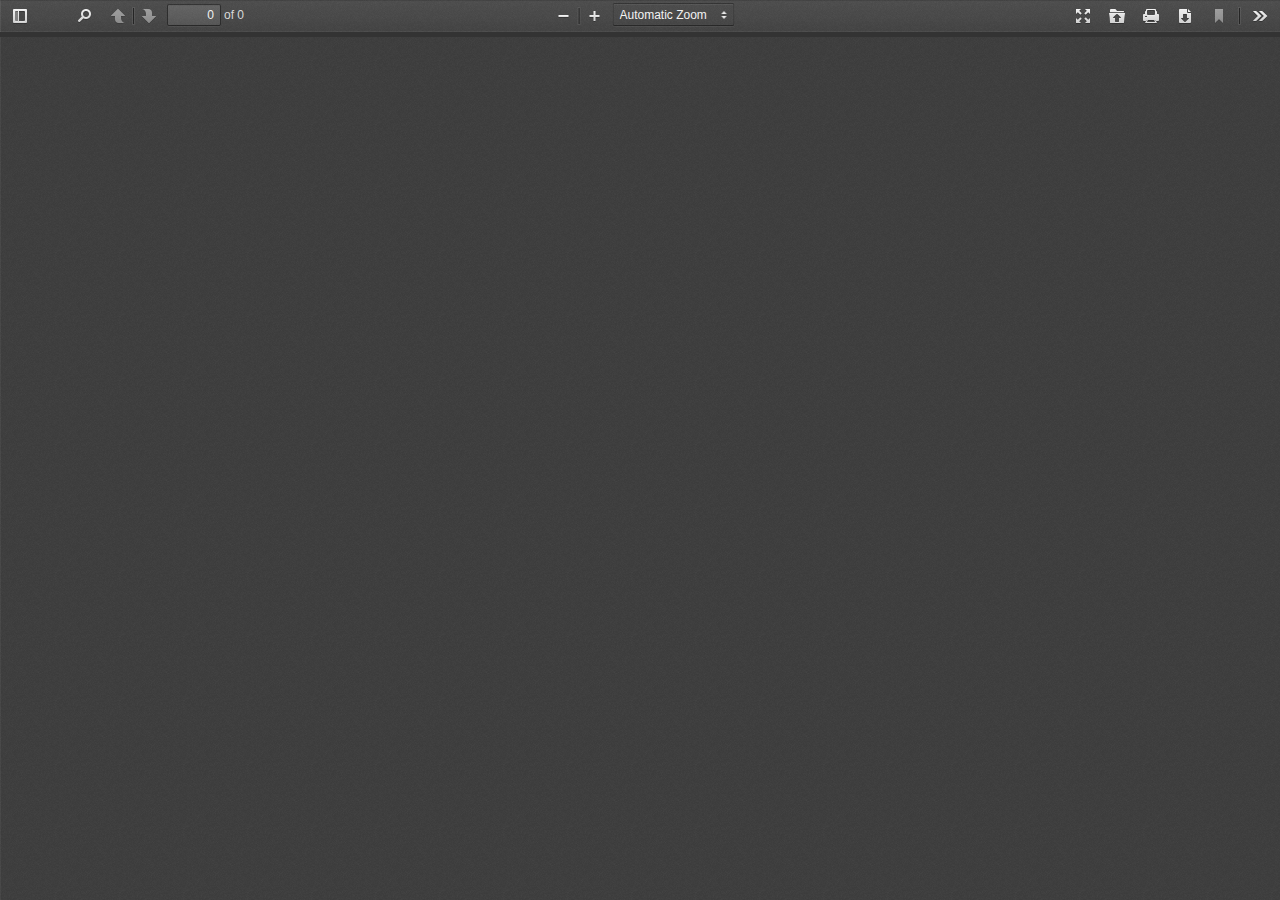
<file: js/pdf/web/viewer.html>
<!DOCTYPE html>
<!--
Copyright 2012 Mozilla Foundation

Licensed under the Apache License, Version 2.0 (the "License");
you may not use this file except in compliance with the License.
You may obtain a copy of the License at

    http://www.apache.org/licenses/LICENSE-2.0

Unless required by applicable law or agreed to in writing, software
distributed under the License is distributed on an "AS IS" BASIS,
WITHOUT WARRANTIES OR CONDITIONS OF ANY KIND, either express or implied.
See the License for the specific language governing permissions and
limitations under the License.

Adobe CMap resources are covered by their own copyright but the same license:

    Copyright 1990-2015 Adobe Systems Incorporated.

See https://github.com/adobe-type-tools/cmap-resources
-->
<html dir="ltr" mozdisallowselectionprint moznomarginboxes>
  <head>
    <meta charset="utf-8">
    <meta name="viewport" content="width=device-width, initial-scale=1, maximum-scale=1">
    <meta name="google" content="notranslate">
    <meta http-equiv="X-UA-Compatible" content="IE=edge">
    <title>PDF.js viewer</title>


    <link rel="stylesheet" href="viewer.css">


<!-- This snippet is used in production (included from viewer.html) -->
<link rel="resource" type="application/l10n" href="locale/locale.properties">
<script src="../build/pdf.js"></script>


    <script src="viewer.js"></script>

  </head>

  <body tabindex="1" class="loadingInProgress">
    <div id="outerContainer">

      <div id="sidebarContainer">
        <div id="toolbarSidebar">
          <div class="splitToolbarButton toggled">
            <button id="viewThumbnail" class="toolbarButton toggled" title="Show Thumbnails" tabindex="2" data-l10n-id="thumbs">
               <span data-l10n-id="thumbs_label">Thumbnails</span>
            </button>
            <button id="viewOutline" class="toolbarButton" title="Show Document Outline (double-click to expand/collapse all items)" tabindex="3" data-l10n-id="document_outline">
               <span data-l10n-id="document_outline_label">Document Outline</span>
            </button>
            <button id="viewAttachments" class="toolbarButton" title="Show Attachments" tabindex="4" data-l10n-id="attachments">
               <span data-l10n-id="attachments_label">Attachments</span>
            </button>
          </div>
        </div>
        <div id="sidebarContent">
          <div id="thumbnailView">
          </div>
          <div id="outlineView" class="hidden">
          </div>
          <div id="attachmentsView" class="hidden">
          </div>
        </div>
      </div>  <!-- sidebarContainer -->

      <div id="mainContainer">
        <div class="findbar hidden doorHanger" id="findbar">
          <div id="findbarInputContainer">
            <input id="findInput" class="toolbarField" title="Find" placeholder="Find in document…" tabindex="91" data-l10n-id="find_input">
            <div class="splitToolbarButton">
              <button id="findPrevious" class="toolbarButton findPrevious" title="Find the previous occurrence of the phrase" tabindex="92" data-l10n-id="find_previous">
                <span data-l10n-id="find_previous_label">Previous</span>
              </button>
              <div class="splitToolbarButtonSeparator"></div>
              <button id="findNext" class="toolbarButton findNext" title="Find the next occurrence of the phrase" tabindex="93" data-l10n-id="find_next">
                <span data-l10n-id="find_next_label">Next</span>
              </button>
            </div>
          </div>

          <div id="findbarOptionsContainer">
            <input type="checkbox" id="findHighlightAll" class="toolbarField" tabindex="94">
            <label for="findHighlightAll" class="toolbarLabel" data-l10n-id="find_highlight">Highlight all</label>
            <input type="checkbox" id="findMatchCase" class="toolbarField" tabindex="95">
            <label for="findMatchCase" class="toolbarLabel" data-l10n-id="find_match_case_label">Match case</label>
            <span id="findResultsCount" class="toolbarLabel hidden"></span>
          </div>

          <div id="findbarMessageContainer">
            <span id="findMsg" class="toolbarLabel"></span>
          </div>
        </div>  <!-- findbar -->

        <div id="secondaryToolbar" class="secondaryToolbar hidden doorHangerRight">
          <div id="secondaryToolbarButtonContainer">
            <button id="secondaryPresentationMode" class="secondaryToolbarButton presentationMode visibleLargeView" title="Switch to Presentation Mode" tabindex="51" data-l10n-id="presentation_mode">
              <span data-l10n-id="presentation_mode_label">Presentation Mode</span>
            </button>

            <button id="secondaryOpenFile" class="secondaryToolbarButton openFile visibleLargeView" title="Open File" tabindex="52" data-l10n-id="open_file">
              <span data-l10n-id="open_file_label">Open</span>
            </button>

            <button id="secondaryPrint" class="secondaryToolbarButton print visibleMediumView" title="Print" tabindex="53" data-l10n-id="print">
              <span data-l10n-id="print_label">Print</span>
            </button>

            <button id="secondaryDownload" class="secondaryToolbarButton download visibleMediumView" title="Download" tabindex="54" data-l10n-id="download">
              <span data-l10n-id="download_label">Download</span>
            </button>

            <a href="#" id="secondaryViewBookmark" class="secondaryToolbarButton bookmark visibleSmallView" title="Current view (copy or open in new window)" tabindex="55" data-l10n-id="bookmark">
              <span data-l10n-id="bookmark_label">Current View</span>
            </a>

            <div class="horizontalToolbarSeparator visibleLargeView"></div>

            <button id="firstPage" class="secondaryToolbarButton firstPage" title="Go to First Page" tabindex="56" data-l10n-id="first_page">
              <span data-l10n-id="first_page_label">Go to First Page</span>
            </button>
            <button id="lastPage" class="secondaryToolbarButton lastPage" title="Go to Last Page" tabindex="57" data-l10n-id="last_page">
              <span data-l10n-id="last_page_label">Go to Last Page</span>
            </button>

            <div class="horizontalToolbarSeparator"></div>

            <button id="pageRotateCw" class="secondaryToolbarButton rotateCw" title="Rotate Clockwise" tabindex="58" data-l10n-id="page_rotate_cw">
              <span data-l10n-id="page_rotate_cw_label">Rotate Clockwise</span>
            </button>
            <button id="pageRotateCcw" class="secondaryToolbarButton rotateCcw" title="Rotate Counterclockwise" tabindex="59" data-l10n-id="page_rotate_ccw">
              <span data-l10n-id="page_rotate_ccw_label">Rotate Counterclockwise</span>
            </button>

            <div class="horizontalToolbarSeparator"></div>

            <button id="cursorSelectTool" class="secondaryToolbarButton selectTool toggled" title="Enable Text Selection Tool" tabindex="60" data-l10n-id="cursor_text_select_tool">
              <span data-l10n-id="cursor_text_select_tool_label">Text Selection Tool</span>
            </button>
            <button id="cursorHandTool" class="secondaryToolbarButton handTool" title="Enable Hand Tool" tabindex="61" data-l10n-id="cursor_hand_tool">
              <span data-l10n-id="cursor_hand_tool_label">Hand Tool</span>
            </button>

            <div class="horizontalToolbarSeparator"></div>

            <button id="documentProperties" class="secondaryToolbarButton documentProperties" title="Document Properties…" tabindex="62" data-l10n-id="document_properties">
              <span data-l10n-id="document_properties_label">Document Properties…</span>
            </button>
          </div>
        </div>  <!-- secondaryToolbar -->

        <div class="toolbar">
          <div id="toolbarContainer">
            <div id="toolbarViewer">
              <div id="toolbarViewerLeft">
                <button id="sidebarToggle" class="toolbarButton" title="Toggle Sidebar" tabindex="11" data-l10n-id="toggle_sidebar">
                  <span data-l10n-id="toggle_sidebar_label">Toggle Sidebar</span>
                </button>
                <div class="toolbarButtonSpacer"></div>
                <button id="viewFind" class="toolbarButton" title="Find in Document" tabindex="12" data-l10n-id="findbar">
                  <span data-l10n-id="findbar_label">Find</span>
                </button>
                <div class="splitToolbarButton hiddenSmallView">
                  <button class="toolbarButton pageUp" title="Previous Page" id="previous" tabindex="13" data-l10n-id="previous">
                    <span data-l10n-id="previous_label">Previous</span>
                  </button>
                  <div class="splitToolbarButtonSeparator"></div>
                  <button class="toolbarButton pageDown" title="Next Page" id="next" tabindex="14" data-l10n-id="next">
                    <span data-l10n-id="next_label">Next</span>
                  </button>
                </div>
                <input type="number" id="pageNumber" class="toolbarField pageNumber" title="Page" value="1" size="4" min="1" tabindex="15" data-l10n-id="page">
                <span id="numPages" class="toolbarLabel"></span>
              </div>
              <div id="toolbarViewerRight">
                <button id="presentationMode" class="toolbarButton presentationMode hiddenLargeView" title="Switch to Presentation Mode" tabindex="31" data-l10n-id="presentation_mode">
                  <span data-l10n-id="presentation_mode_label">Presentation Mode</span>
                </button>

                <button id="openFile" class="toolbarButton openFile hiddenLargeView" title="Open File" tabindex="32" data-l10n-id="open_file">
                  <span data-l10n-id="open_file_label">Open</span>
                </button>

                <button id="print" class="toolbarButton print hiddenMediumView" title="Print" tabindex="33" data-l10n-id="print">
                  <span data-l10n-id="print_label">Print</span>
                </button>

                <button id="download" class="toolbarButton download hiddenMediumView" title="Download" tabindex="34" data-l10n-id="download">
                  <span data-l10n-id="download_label">Download</span>
                </button>
                <a href="#" id="viewBookmark" class="toolbarButton bookmark hiddenSmallView" title="Current view (copy or open in new window)" tabindex="35" data-l10n-id="bookmark">
                  <span data-l10n-id="bookmark_label">Current View</span>
                </a>

                <div class="verticalToolbarSeparator hiddenSmallView"></div>

                <button id="secondaryToolbarToggle" class="toolbarButton" title="Tools" tabindex="36" data-l10n-id="tools">
                  <span data-l10n-id="tools_label">Tools</span>
                </button>
              </div>
              <div id="toolbarViewerMiddle">
                <div class="splitToolbarButton">
                  <button id="zoomOut" class="toolbarButton zoomOut" title="Zoom Out" tabindex="21" data-l10n-id="zoom_out">
                    <span data-l10n-id="zoom_out_label">Zoom Out</span>
                  </button>
                  <div class="splitToolbarButtonSeparator"></div>
                  <button id="zoomIn" class="toolbarButton zoomIn" title="Zoom In" tabindex="22" data-l10n-id="zoom_in">
                    <span data-l10n-id="zoom_in_label">Zoom In</span>
                   </button>
                </div>
                <span id="scaleSelectContainer" class="dropdownToolbarButton">
                  <select id="scaleSelect" title="Zoom" tabindex="23" data-l10n-id="zoom">
                    <option id="pageAutoOption" title="" value="auto" selected="selected" data-l10n-id="page_scale_auto">Automatic Zoom</option>
                    <option id="pageActualOption" title="" value="page-actual" data-l10n-id="page_scale_actual">Actual Size</option>
                    <option id="pageFitOption" title="" value="page-fit" data-l10n-id="page_scale_fit">Page Fit</option>
                    <option id="pageWidthOption" title="" value="page-width" data-l10n-id="page_scale_width">Page Width</option>
                    <option id="customScaleOption" title="" value="custom" disabled="disabled" hidden="true"></option>
                    <option title="" value="0.5" data-l10n-id="page_scale_percent" data-l10n-args='{ "scale": 50 }'>50%</option>
                    <option title="" value="0.75" data-l10n-id="page_scale_percent" data-l10n-args='{ "scale": 75 }'>75%</option>
                    <option title="" value="1" data-l10n-id="page_scale_percent" data-l10n-args='{ "scale": 100 }'>100%</option>
                    <option title="" value="1.25" data-l10n-id="page_scale_percent" data-l10n-args='{ "scale": 125 }'>125%</option>
                    <option title="" value="1.5" data-l10n-id="page_scale_percent" data-l10n-args='{ "scale": 150 }'>150%</option>
                    <option title="" value="2" data-l10n-id="page_scale_percent" data-l10n-args='{ "scale": 200 }'>200%</option>
                    <option title="" value="3" data-l10n-id="page_scale_percent" data-l10n-args='{ "scale": 300 }'>300%</option>
                    <option title="" value="4" data-l10n-id="page_scale_percent" data-l10n-args='{ "scale": 400 }'>400%</option>
                  </select>
                </span>
              </div>
            </div>
            <div id="loadingBar">
              <div class="progress">
                <div class="glimmer">
                </div>
              </div>
            </div>
          </div>
        </div>

        <menu type="context" id="viewerContextMenu">
          <menuitem id="contextFirstPage" label="First Page"
                    data-l10n-id="first_page"></menuitem>
          <menuitem id="contextLastPage" label="Last Page"
                    data-l10n-id="last_page"></menuitem>
          <menuitem id="contextPageRotateCw" label="Rotate Clockwise"
                    data-l10n-id="page_rotate_cw"></menuitem>
          <menuitem id="contextPageRotateCcw" label="Rotate Counter-Clockwise"
                    data-l10n-id="page_rotate_ccw"></menuitem>
        </menu>

        <div id="viewerContainer" tabindex="0">
          <div id="viewer" class="pdfViewer"></div>
        </div>

        <div id="errorWrapper" hidden='true'>
          <div id="errorMessageLeft">
            <span id="errorMessage"></span>
            <button id="errorShowMore" data-l10n-id="error_more_info">
              More Information
            </button>
            <button id="errorShowLess" data-l10n-id="error_less_info" hidden='true'>
              Less Information
            </button>
          </div>
          <div id="errorMessageRight">
            <button id="errorClose" data-l10n-id="error_close">
              Close
            </button>
          </div>
          <div class="clearBoth"></div>
          <textarea id="errorMoreInfo" hidden='true' readonly="readonly"></textarea>
        </div>
      </div> <!-- mainContainer -->

      <div id="overlayContainer" class="hidden">
        <div id="passwordOverlay" class="container hidden">
          <div class="dialog">
            <div class="row">
              <p id="passwordText" data-l10n-id="password_label">Enter the password to open this PDF file:</p>
            </div>
            <div class="row">
              <input type="password" id="password" class="toolbarField">
            </div>
            <div class="buttonRow">
              <button id="passwordCancel" class="overlayButton"><span data-l10n-id="password_cancel">Cancel</span></button>
              <button id="passwordSubmit" class="overlayButton"><span data-l10n-id="password_ok">OK</span></button>
            </div>
          </div>
        </div>
        <div id="documentPropertiesOverlay" class="container hidden">
          <div class="dialog">
            <div class="row">
              <span data-l10n-id="document_properties_file_name">File name:</span> <p id="fileNameField">-</p>
            </div>
            <div class="row">
              <span data-l10n-id="document_properties_file_size">File size:</span> <p id="fileSizeField">-</p>
            </div>
            <div class="separator"></div>
            <div class="row">
              <span data-l10n-id="document_properties_title">Title:</span> <p id="titleField">-</p>
            </div>
            <div class="row">
              <span data-l10n-id="document_properties_author">Author:</span> <p id="authorField">-</p>
            </div>
            <div class="row">
              <span data-l10n-id="document_properties_subject">Subject:</span> <p id="subjectField">-</p>
            </div>
            <div class="row">
              <span data-l10n-id="document_properties_keywords">Keywords:</span> <p id="keywordsField">-</p>
            </div>
            <div class="row">
              <span data-l10n-id="document_properties_creation_date">Creation Date:</span> <p id="creationDateField">-</p>
            </div>
            <div class="row">
              <span data-l10n-id="document_properties_modification_date">Modification Date:</span> <p id="modificationDateField">-</p>
            </div>
            <div class="row">
              <span data-l10n-id="document_properties_creator">Creator:</span> <p id="creatorField">-</p>
            </div>
            <div class="separator"></div>
            <div class="row">
              <span data-l10n-id="document_properties_producer">PDF Producer:</span> <p id="producerField">-</p>
            </div>
            <div class="row">
              <span data-l10n-id="document_properties_version">PDF Version:</span> <p id="versionField">-</p>
            </div>
            <div class="row">
              <span data-l10n-id="document_properties_page_count">Page Count:</span> <p id="pageCountField">-</p>
            </div>
            <div class="buttonRow">
              <button id="documentPropertiesClose" class="overlayButton"><span data-l10n-id="document_properties_close">Close</span></button>
            </div>
          </div>
        </div>
        <div id="printServiceOverlay" class="container hidden">
          <div class="dialog">
            <div class="row">
              <span data-l10n-id="print_progress_message">Preparing document for printing…</span>
            </div>
            <div class="row">
              <progress value="0" max="100"></progress>
              <span data-l10n-id="print_progress_percent" data-l10n-args='{ "progress": 0 }' class="relative-progress">0%</span>
            </div>
            <div class="buttonRow">
              <button id="printCancel" class="overlayButton"><span data-l10n-id="print_progress_close">Cancel</span></button>
            </div>
          </div>
        </div>
      </div>  <!-- overlayContainer -->

    </div> <!-- outerContainer -->
    <div id="printContainer"></div>
  </body>
</html>
</file>
<file: js/pdf/web/viewer.css>
/* Copyright 2014 Mozilla Foundation
 *
 * Licensed under the Apache License, Version 2.0 (the "License");
 * you may not use this file except in compliance with the License.
 * You may obtain a copy of the License at
 *
 *     http://www.apache.org/licenses/LICENSE-2.0
 *
 * Unless required by applicable law or agreed to in writing, software
 * distributed under the License is distributed on an "AS IS" BASIS,
 * WITHOUT WARRANTIES OR CONDITIONS OF ANY KIND, either express or implied.
 * See the License for the specific language governing permissions and
 * limitations under the License.
 */

.textLayer {
  position: absolute;
  left: 0;
  top: 0;
  right: 0;
  bottom: 0;
  overflow: hidden;
  opacity: 0.2;
  line-height: 1.0;
}

.textLayer > div {
  color: transparent;
  position: absolute;
  white-space: pre;
  cursor: text;
  -webkit-transform-origin: 0% 0%;
  -moz-transform-origin: 0% 0%;
  -o-transform-origin: 0% 0%;
  -ms-transform-origin: 0% 0%;
  transform-origin: 0% 0%;
}

.textLayer .highlight {
  margin: -1px;
  padding: 1px;

  background-color: rgb(180, 0, 170);
  border-radius: 4px;
}

.textLayer .highlight.begin {
  border-radius: 4px 0px 0px 4px;
}

.textLayer .highlight.end {
  border-radius: 0px 4px 4px 0px;
}

.textLayer .highlight.middle {
  border-radius: 0px;
}

.textLayer .highlight.selected {
  background-color: rgb(0, 100, 0);
}

.textLayer ::selection { background: rgb(0,0,255); }
.textLayer ::-moz-selection { background: rgb(0,0,255); }

.textLayer .endOfContent {
  display: block;
  position: absolute;
  left: 0px;
  top: 100%;
  right: 0px;
  bottom: 0px;
  z-index: -1;
  cursor: default;
  -webkit-user-select: none;
  -ms-user-select: none;
  -moz-user-select: none;
}

.textLayer .endOfContent.active {
  top: 0px;
}


.annotationLayer section {
  position: absolute;
}

.annotationLayer .linkAnnotation > a {
  position: absolute;
  font-size: 1em;
  top: 0;
  left: 0;
  width: 100%;
  height: 100%;
}

.annotationLayer .linkAnnotation > a /* -ms-a */  {
  background: url("[data-uri]") 0 0 repeat;
}

.annotationLayer .linkAnnotation > a:hover {
  opacity: 0.2;
  background: #ff0;
  box-shadow: 0px 2px 10px #ff0;
}

.annotationLayer .textAnnotation img {
  position: absolute;
  cursor: pointer;
}

.annotationLayer .textWidgetAnnotation input,
.annotationLayer .textWidgetAnnotation textarea,
.annotationLayer .choiceWidgetAnnotation select,
.annotationLayer .buttonWidgetAnnotation.checkBox input,
.annotationLayer .buttonWidgetAnnotation.radioButton input {
  background-color: rgba(0, 54, 255, 0.13);
  border: 1px solid transparent;
  box-sizing: border-box;
  font-size: 9px;
  height: 100%;
  margin: 0;
  padding: 0 3px;
  vertical-align: top;
  width: 100%;
}

.annotationLayer .choiceWidgetAnnotation select option {
  padding: 0;
}

.annotationLayer .buttonWidgetAnnotation.radioButton input {
  border-radius: 50%;
}

.annotationLayer .textWidgetAnnotation textarea {
  font: message-box;
  font-size: 9px;
  resize: none;
}

.annotationLayer .textWidgetAnnotation input[disabled],
.annotationLayer .textWidgetAnnotation textarea[disabled],
.annotationLayer .choiceWidgetAnnotation select[disabled],
.annotationLayer .buttonWidgetAnnotation.checkBox input[disabled],
.annotationLayer .buttonWidgetAnnotation.radioButton input[disabled] {
  background: none;
  border: 1px solid transparent;
  cursor: not-allowed;
}

.annotationLayer .textWidgetAnnotation input:hover,
.annotationLayer .textWidgetAnnotation textarea:hover,
.annotationLayer .choiceWidgetAnnotation select:hover,
.annotationLayer .buttonWidgetAnnotation.checkBox input:hover,
.annotationLayer .buttonWidgetAnnotation.radioButton input:hover {
  border: 1px solid #000;
}

.annotationLayer .textWidgetAnnotation input:focus,
.annotationLayer .textWidgetAnnotation textarea:focus,
.annotationLayer .choiceWidgetAnnotation select:focus {
  background: none;
  border: 1px solid transparent;
}

.annotationLayer .buttonWidgetAnnotation.checkBox input:checked:before,
.annotationLayer .buttonWidgetAnnotation.checkBox input:checked:after,
.annotationLayer .buttonWidgetAnnotation.radioButton input:checked:before {
  background-color: #000;
  content: '';
  display: block;
  position: absolute;
}

.annotationLayer .buttonWidgetAnnotation.checkBox input:checked:before,
.annotationLayer .buttonWidgetAnnotation.checkBox input:checked:after {
  height: 80%;
  left: 45%;
  width: 1px;
}

.annotationLayer .buttonWidgetAnnotation.checkBox input:checked:before {
  transform: rotate(45deg);
}

.annotationLayer .buttonWidgetAnnotation.checkBox input:checked:after {
  transform: rotate(-45deg);
}

.annotationLayer .buttonWidgetAnnotation.radioButton input:checked:before {
  border-radius: 50%;
  height: 50%;
  left: 30%;
  top: 20%;
  width: 50%;
}

.annotationLayer .textWidgetAnnotation input.comb {
  font-family: monospace;
  padding-left: 2px;
  padding-right: 0;
}

.annotationLayer .textWidgetAnnotation input.comb:focus {
  /*
   * Letter spacing is placed on the right side of each character. Hence, the
   * letter spacing of the last character may be placed outside the visible
   * area, causing horizontal scrolling. We avoid this by extending the width
   * when the element has focus and revert this when it loses focus.
   */
  width: 115%;
}

.annotationLayer .buttonWidgetAnnotation.checkBox input,
.annotationLayer .buttonWidgetAnnotation.radioButton input {
  -webkit-appearance: none;
  -moz-appearance: none;
  -ms-appearance: none;
  appearance: none;
  padding: 0;
}

.annotationLayer .popupWrapper {
  position: absolute;
  width: 20em;
}

.annotationLayer .popup {
  position: absolute;
  z-index: 200;
  max-width: 20em;
  background-color: #FFFF99;
  box-shadow: 0px 2px 5px #333;
  border-radius: 2px;
  padding: 0.6em;
  margin-left: 5px;
  cursor: pointer;
  font: message-box;
  word-wrap: break-word;
}

.annotationLayer .popup h1 {
  font-size: 1em;
  border-bottom: 1px solid #000000;
  margin: 0;
  padding-bottom: 0.2em;
}

.annotationLayer .popup p {
  margin: 0;
  padding-top: 0.2em;
}

.annotationLayer .highlightAnnotation,
.annotationLayer .underlineAnnotation,
.annotationLayer .squigglyAnnotation,
.annotationLayer .strikeoutAnnotation,
.annotationLayer .lineAnnotation svg line,
.annotationLayer .squareAnnotation svg rect,
.annotationLayer .circleAnnotation svg ellipse,
.annotationLayer .polylineAnnotation svg polyline,
.annotationLayer .polygonAnnotation svg polygon,
.annotationLayer .stampAnnotation,
.annotationLayer .fileAttachmentAnnotation {
  cursor: pointer;
}

.pdfViewer .canvasWrapper {
  overflow: hidden;
}

.pdfViewer .page {
  direction: ltr;
  width: 816px;
  height: 1056px;
  margin: 1px auto -8px auto;
  position: relative;
  overflow: visible;
  border: 9px solid transparent;
  background-clip: content-box;
  border-image: url(images/shadow.png) 9 9 repeat;
  background-color: white;
}

.pdfViewer.removePageBorders .page {
  margin: 0px auto 10px auto;
  border: none;
}

.pdfViewer.singlePageView {
  display: inline-block;
}

.pdfViewer.singlePageView .page {
  margin: 0;
  border: none;
}

.pdfViewer .page canvas {
  margin: 0;
  display: block;
}

.pdfViewer .page canvas[hidden] {
  display: none;
}

.pdfViewer .page .loadingIcon {
  position: absolute;
  display: block;
  left: 0;
  top: 0;
  right: 0;
  bottom: 0;
  background: url('images/loading-icon.gif') center no-repeat;
}

.pdfPresentationMode:-webkit-full-screen .pdfViewer .page {
  margin-bottom: 100%;
  border: 0;
}

.pdfPresentationMode:-moz-full-screen .pdfViewer .page {
  margin-bottom: 100%;
  border: 0;
}

.pdfPresentationMode:-ms-fullscreen .pdfViewer .page {
  margin-bottom: 100% !important;
  border: 0;
}

.pdfPresentationMode:fullscreen .pdfViewer .page {
  margin-bottom: 100%;
  border: 0;
}

* {
  padding: 0;
  margin: 0;
}

html {
  height: 100%;
  width: 100%;
  /* Font size is needed to make the activity bar the correct size. */
  font-size: 10px;
}

body {
  height: 100%;
  width: 100%;
  background-color: #404040;
  background-image: url(images/texture.png);
}

body,
input,
button,
select {
  font: message-box;
  outline: none;
}

.hidden {
  display: none !important;
}
[hidden] {
  display: none !important;
}

#viewerContainer.pdfPresentationMode:-webkit-full-screen {
  top: 0px;
  border-top: 2px solid transparent;
  background-color: #000;
  width: 100%;
  height: 100%;
  overflow: hidden;
  cursor: none;
  -webkit-user-select: none;
}

#viewerContainer.pdfPresentationMode:-moz-full-screen {
  top: 0px;
  border-top: 2px solid transparent;
  background-color: #000;
  width: 100%;
  height: 100%;
  overflow: hidden;
  cursor: none;
  -moz-user-select: none;
}

#viewerContainer.pdfPresentationMode:-ms-fullscreen {
  top: 0px !important;
  border-top: 2px solid transparent;
  width: 100%;
  height: 100%;
  overflow: hidden !important;
  cursor: none;
  -ms-user-select: none;
}

#viewerContainer.pdfPresentationMode:-ms-fullscreen::-ms-backdrop {
  background-color: #000;
}

#viewerContainer.pdfPresentationMode:fullscreen {
  top: 0px;
  border-top: 2px solid transparent;
  background-color: #000;
  width: 100%;
  height: 100%;
  overflow: hidden;
  cursor: none;
  -webkit-user-select: none;
  -moz-user-select: none;
  -ms-user-select: none;
}

.pdfPresentationMode:-webkit-full-screen a:not(.internalLink) {
  display: none;
}

.pdfPresentationMode:-moz-full-screen a:not(.internalLink) {
  display: none;
}

.pdfPresentationMode:-ms-fullscreen a:not(.internalLink) {
  display: none !important;
}

.pdfPresentationMode:fullscreen a:not(.internalLink) {
  display: none;
}

.pdfPresentationMode:-webkit-full-screen .textLayer > div {
  cursor: none;
}

.pdfPresentationMode:-moz-full-screen .textLayer > div {
  cursor: none;
}

.pdfPresentationMode:-ms-fullscreen .textLayer > div {
  cursor: none;
}

.pdfPresentationMode:fullscreen .textLayer > div {
  cursor: none;
}

.pdfPresentationMode.pdfPresentationModeControls > *,
.pdfPresentationMode.pdfPresentationModeControls .textLayer > div {
  cursor: default;
}

#outerContainer {
  width: 100%;
  height: 100%;
  position: relative;
}

#sidebarContainer {
  position: absolute;
  top: 0;
  bottom: 0;
  width: 200px;
  visibility: hidden;
  -webkit-transition-duration: 200ms;
  -webkit-transition-timing-function: ease;
  transition-duration: 200ms;
  transition-timing-function: ease;

}
html[dir='ltr'] #sidebarContainer {
  -webkit-transition-property: left;
  transition-property: left;
  left: -200px;
}
html[dir='rtl'] #sidebarContainer {
  -webkit-transition-property: right;
  transition-property: right;
  right: -200px;
}

#outerContainer.sidebarMoving > #sidebarContainer,
#outerContainer.sidebarOpen > #sidebarContainer {
  visibility: visible;
}
html[dir='ltr'] #outerContainer.sidebarOpen > #sidebarContainer {
  left: 0px;
}
html[dir='rtl'] #outerContainer.sidebarOpen > #sidebarContainer {
  right: 0px;
}

#mainContainer {
  position: absolute;
  top: 0;
  right: 0;
  bottom: 0;
  left: 0;
  min-width: 320px;
  -webkit-transition-duration: 200ms;
  -webkit-transition-timing-function: ease;
  transition-duration: 200ms;
  transition-timing-function: ease;
}
html[dir='ltr'] #outerContainer.sidebarOpen > #mainContainer {
  -webkit-transition-property: left;
  transition-property: left;
  left: 200px;
}
html[dir='rtl'] #outerContainer.sidebarOpen > #mainContainer {
  -webkit-transition-property: right;
  transition-property: right;
  right: 200px;
}

#sidebarContent {
  top: 32px;
  bottom: 0;
  overflow: auto;
  -webkit-overflow-scrolling: touch;
  position: absolute;
  width: 200px;
  background-color: hsla(0,0%,0%,.1);
}
html[dir='ltr'] #sidebarContent {
  left: 0;
  box-shadow: inset -1px 0 0 hsla(0,0%,0%,.25);
}
html[dir='rtl'] #sidebarContent {
  right: 0;
  box-shadow: inset 1px 0 0 hsla(0,0%,0%,.25);
}

#viewerContainer {
  overflow: auto;
  -webkit-overflow-scrolling: touch;
  position: absolute;
  top: 32px;
  right: 0;
  bottom: 0;
  left: 0;
  outline: none;
}
html[dir='ltr'] #viewerContainer {
  box-shadow: inset 1px 0 0 hsla(0,0%,100%,.05);
}
html[dir='rtl'] #viewerContainer {
  box-shadow: inset -1px 0 0 hsla(0,0%,100%,.05);
}

.toolbar {
  position: relative;
  left: 0;
  right: 0;
  z-index: 9999;
  cursor: default;
}

#toolbarContainer {
  width: 100%;
}

#toolbarSidebar {
  width: 200px;
  height: 32px;
  background-color: #424242; /* fallback */
  background-image: url(images/texture.png),
                    linear-gradient(hsla(0,0%,30%,.99), hsla(0,0%,25%,.95));
}
html[dir='ltr'] #toolbarSidebar {
  box-shadow: inset -1px 0 0 rgba(0, 0, 0, 0.25),
              inset 0 -1px 0 hsla(0,0%,100%,.05),
              0 1px 0 hsla(0,0%,0%,.15),
              0 0 1px hsla(0,0%,0%,.1);
}
html[dir='rtl'] #toolbarSidebar {
  box-shadow: inset 1px 0 0 rgba(0, 0, 0, 0.25),
              inset 0 1px 0 hsla(0,0%,100%,.05),
              0 1px 0 hsla(0,0%,0%,.15),
              0 0 1px hsla(0,0%,0%,.1);
}

#toolbarContainer, .findbar, .secondaryToolbar {
  position: relative;
  height: 32px;
  background-color: #474747; /* fallback */
  background-image: url(images/texture.png),
                    linear-gradient(hsla(0,0%,32%,.99), hsla(0,0%,27%,.95));
}
html[dir='ltr'] #toolbarContainer, .findbar, .secondaryToolbar {
  box-shadow: inset 1px 0 0 hsla(0,0%,100%,.08),
              inset 0 1px 1px hsla(0,0%,0%,.15),
              inset 0 -1px 0 hsla(0,0%,100%,.05),
              0 1px 0 hsla(0,0%,0%,.15),
              0 1px 1px hsla(0,0%,0%,.1);
}
html[dir='rtl'] #toolbarContainer, .findbar, .secondaryToolbar {
  box-shadow: inset -1px 0 0 hsla(0,0%,100%,.08),
              inset 0 1px 1px hsla(0,0%,0%,.15),
              inset 0 -1px 0 hsla(0,0%,100%,.05),
              0 1px 0 hsla(0,0%,0%,.15),
              0 1px 1px hsla(0,0%,0%,.1);
}

#toolbarViewer {
  height: 32px;
}

#loadingBar {
  position: relative;
  width: 100%;
  height: 4px;
  background-color: #333;
  border-bottom: 1px solid #333;
}

#loadingBar .progress {
  position: absolute;
  top: 0;
  left: 0;
  width: 0%;
  height: 100%;
  background-color: #ddd;
  overflow: hidden;
  -webkit-transition: width 200ms;
  transition: width 200ms;
}

@-webkit-keyframes progressIndeterminate {
  0% { left: -142px; }
  100% { left: 0; }
}

@keyframes progressIndeterminate {
  0% { left: -142px; }
  100% { left: 0; }
}

#loadingBar .progress.indeterminate {
  background-color: #999;
  -webkit-transition: none;
  transition: none;
}

#loadingBar .progress.indeterminate .glimmer {
  position: absolute;
  top: 0;
  left: 0;
  height: 100%;
  width: calc(100% + 150px);

  background: repeating-linear-gradient(135deg,
                                        #bbb 0, #999 5px,
                                        #999 45px, #ddd 55px,
                                        #ddd 95px, #bbb 100px);

  -webkit-animation: progressIndeterminate 950ms linear infinite;
  animation: progressIndeterminate 950ms linear infinite;
}

.findbar, .secondaryToolbar {
  top: 32px;
  position: absolute;
  z-index: 10000;
  height: auto;
  min-width: 16px;
  padding: 0px 6px 0px 6px;
  margin: 4px 2px 4px 2px;
  color: hsl(0,0%,85%);
  font-size: 12px;
  line-height: 14px;
  text-align: left;
  cursor: default;
}

.findbar {
  min-width: 300px;
}
.findbar > div {
  height: 32px;
}
.findbar.wrapContainers > div {
  clear: both;
}
.findbar.wrapContainers > div#findbarMessageContainer {
  height: auto;
}
html[dir='ltr'] .findbar {
  left: 68px;
}
html[dir='rtl'] .findbar {
  right: 68px;
}

.findbar label {
  -webkit-user-select: none;
  -moz-user-select: none;
}

#findInput {
  width: 200px;
}
#findInput::-webkit-input-placeholder {
  font-style: italic;
}
#findInput::-moz-placeholder {
  font-style: italic;
}
#findInput:-ms-input-placeholder {
  font-style: italic;
}
#findInput::placeholder {
  font-style: italic;
}
#findInput[data-status="pending"] {
  background-image: url(images/loading-small.png);
  background-repeat: no-repeat;
  background-position: right;
}
html[dir='rtl'] #findInput[data-status="pending"] {
  background-position: left;
}

.secondaryToolbar {
  padding: 6px;
  height: auto;
  z-index: 30000;
}
html[dir='ltr'] .secondaryToolbar {
  right: 4px;
}
html[dir='rtl'] .secondaryToolbar {
  left: 4px;
}

#secondaryToolbarButtonContainer {
  max-width: 200px;
  max-height: 400px;
  overflow-y: auto;
  -webkit-overflow-scrolling: touch;
  margin-bottom: -4px;
}

.doorHanger,
.doorHangerRight {
  border: 1px solid hsla(0,0%,0%,.5);
  border-radius: 2px;
  box-shadow: 0 1px 4px rgba(0, 0, 0, 0.3);
}
.doorHanger:after, .doorHanger:before,
.doorHangerRight:after, .doorHangerRight:before {
  bottom: 100%;
  border: solid transparent;
  content: " ";
  height: 0;
  width: 0;
  position: absolute;
  pointer-events: none;
}
.doorHanger:after,
.doorHangerRight:after {
  border-bottom-color: hsla(0,0%,32%,.99);
  border-width: 8px;
}
.doorHanger:before,
.doorHangerRight:before {
  border-bottom-color: hsla(0,0%,0%,.5);
  border-width: 9px;
}

html[dir='ltr'] .doorHanger:after,
html[dir='rtl'] .doorHangerRight:after {
  left: 13px;
  margin-left: -8px;
}

html[dir='ltr'] .doorHanger:before,
html[dir='rtl'] .doorHangerRight:before {
  left: 13px;
  margin-left: -9px;
}

html[dir='rtl'] .doorHanger:after,
html[dir='ltr'] .doorHangerRight:after {
  right: 13px;
  margin-right: -8px;
}

html[dir='rtl'] .doorHanger:before,
html[dir='ltr'] .doorHangerRight:before {
  right: 13px;
  margin-right: -9px;
}

#findResultsCount {
  background-color: hsl(0, 0%, 85%);
  color: hsl(0, 0%, 32%);
  text-align: center;
  padding: 3px 4px;
}

#findMsg {
  font-style: italic;
  color: #A6B7D0;
}
#findMsg:empty {
  display: none;
}

#findInput.notFound {
  background-color: rgb(255, 102, 102);
}

#toolbarViewerMiddle {
  position: absolute;
  left: 50%;
  transform: translateX(-50%);
}

html[dir='ltr'] #toolbarViewerLeft,
html[dir='rtl'] #toolbarViewerRight {
  float: left;
}
html[dir='ltr'] #toolbarViewerRight,
html[dir='rtl'] #toolbarViewerLeft {
  float: right;
}
html[dir='ltr'] #toolbarViewerLeft > *,
html[dir='ltr'] #toolbarViewerMiddle > *,
html[dir='ltr'] #toolbarViewerRight > *,
html[dir='ltr'] .findbar * {
  position: relative;
  float: left;
}
html[dir='rtl'] #toolbarViewerLeft > *,
html[dir='rtl'] #toolbarViewerMiddle > *,
html[dir='rtl'] #toolbarViewerRight > *,
html[dir='rtl'] .findbar * {
  position: relative;
  float: right;
}

html[dir='ltr'] .splitToolbarButton {
  margin: 3px 2px 4px 0;
  display: inline-block;
}
html[dir='rtl'] .splitToolbarButton {
  margin: 3px 0 4px 2px;
  display: inline-block;
}
html[dir='ltr'] .splitToolbarButton > .toolbarButton {
  border-radius: 0;
  float: left;
}
html[dir='rtl'] .splitToolbarButton > .toolbarButton {
  border-radius: 0;
  float: right;
}

.toolbarButton,
.secondaryToolbarButton,
.overlayButton {
  border: 0 none;
  background: none;
  width: 32px;
  height: 25px;
}

.toolbarButton > span {
  display: inline-block;
  width: 0;
  height: 0;
  overflow: hidden;
}

.toolbarButton[disabled],
.secondaryToolbarButton[disabled],
.overlayButton[disabled] {
  opacity: .5;
}

.splitToolbarButton.toggled .toolbarButton {
  margin: 0;
}

.splitToolbarButton:hover > .toolbarButton,
.splitToolbarButton:focus > .toolbarButton,
.splitToolbarButton.toggled > .toolbarButton,
.toolbarButton.textButton {
  background-color: hsla(0,0%,0%,.12);
  background-image: linear-gradient(hsla(0,0%,100%,.05), hsla(0,0%,100%,0));
  background-clip: padding-box;
  border: 1px solid hsla(0,0%,0%,.35);
  border-color: hsla(0,0%,0%,.32) hsla(0,0%,0%,.38) hsla(0,0%,0%,.42);
  box-shadow: 0 1px 0 hsla(0,0%,100%,.05) inset,
              0 0 1px hsla(0,0%,100%,.15) inset,
              0 1px 0 hsla(0,0%,100%,.05);
  -webkit-transition-property: background-color, border-color, box-shadow;
  -webkit-transition-duration: 150ms;
  -webkit-transition-timing-function: ease;
  transition-property: background-color, border-color, box-shadow;
  transition-duration: 150ms;
  transition-timing-function: ease;

}
.splitToolbarButton > .toolbarButton:hover,
.splitToolbarButton > .toolbarButton:focus,
.dropdownToolbarButton:hover,
.overlayButton:hover,
.overlayButton:focus,
.toolbarButton.textButton:hover,
.toolbarButton.textButton:focus {
  background-color: hsla(0,0%,0%,.2);
  box-shadow: 0 1px 0 hsla(0,0%,100%,.05) inset,
              0 0 1px hsla(0,0%,100%,.15) inset,
              0 0 1px hsla(0,0%,0%,.05);
  z-index: 199;
}
.splitToolbarButton > .toolbarButton {
  position: relative;
}
html[dir='ltr'] .splitToolbarButton > .toolbarButton:first-child,
html[dir='rtl'] .splitToolbarButton > .toolbarButton:last-child {
  position: relative;
  margin: 0;
  margin-right: -1px;
  border-top-left-radius: 2px;
  border-bottom-left-radius: 2px;
  border-right-color: transparent;
}
html[dir='ltr'] .splitToolbarButton > .toolbarButton:last-child,
html[dir='rtl'] .splitToolbarButton > .toolbarButton:first-child {
  position: relative;
  margin: 0;
  margin-left: -1px;
  border-top-right-radius: 2px;
  border-bottom-right-radius: 2px;
  border-left-color: transparent;
}
.splitToolbarButtonSeparator {
  padding: 8px 0;
  width: 1px;
  background-color: hsla(0,0%,0%,.5);
  z-index: 99;
  box-shadow: 0 0 0 1px hsla(0,0%,100%,.08);
  display: inline-block;
  margin: 5px 0;
}
html[dir='ltr'] .splitToolbarButtonSeparator {
  float: left;
}
html[dir='rtl'] .splitToolbarButtonSeparator {
  float: right;
}
.splitToolbarButton:hover > .splitToolbarButtonSeparator,
.splitToolbarButton.toggled > .splitToolbarButtonSeparator {
  padding: 12px 0;
  margin: 1px 0;
  box-shadow: 0 0 0 1px hsla(0,0%,100%,.03);
  -webkit-transition-property: padding;
  -webkit-transition-duration: 10ms;
  -webkit-transition-timing-function: ease;
  transition-property: padding;
  transition-duration: 10ms;
  transition-timing-function: ease;
}

.toolbarButton,
.dropdownToolbarButton,
.secondaryToolbarButton,
.overlayButton {
  min-width: 16px;
  padding: 2px 6px 0;
  border: 1px solid transparent;
  border-radius: 2px;
  color: hsla(0,0%,100%,.8);
  font-size: 12px;
  line-height: 14px;
  -webkit-user-select: none;
  -moz-user-select: none;
  -ms-user-select: none;
  /* Opera does not support user-select, use <... unselectable="on"> instead */
  cursor: default;
  -webkit-transition-property: background-color, border-color, box-shadow;
  -webkit-transition-duration: 150ms;
  -webkit-transition-timing-function: ease;
  transition-property: background-color, border-color, box-shadow;
  transition-duration: 150ms;
  transition-timing-function: ease;
}

html[dir='ltr'] .toolbarButton,
html[dir='ltr'] .overlayButton,
html[dir='ltr'] .dropdownToolbarButton {
  margin: 3px 2px 4px 0;
}
html[dir='rtl'] .toolbarButton,
html[dir='rtl'] .overlayButton,
html[dir='rtl'] .dropdownToolbarButton {
  margin: 3px 0 4px 2px;
}

.toolbarButton:hover,
.toolbarButton:focus,
.dropdownToolbarButton,
.overlayButton,
.secondaryToolbarButton:hover,
.secondaryToolbarButton:focus {
  background-color: hsla(0,0%,0%,.12);
  background-image: linear-gradient(hsla(0,0%,100%,.05), hsla(0,0%,100%,0));
  background-clip: padding-box;
  border: 1px solid hsla(0,0%,0%,.35);
  border-color: hsla(0,0%,0%,.32) hsla(0,0%,0%,.38) hsla(0,0%,0%,.42);
  box-shadow: 0 1px 0 hsla(0,0%,100%,.05) inset,
              0 0 1px hsla(0,0%,100%,.15) inset,
              0 1px 0 hsla(0,0%,100%,.05);
}

.toolbarButton:hover:active,
.overlayButton:hover:active,
.dropdownToolbarButton:hover:active,
.secondaryToolbarButton:hover:active {
  background-color: hsla(0,0%,0%,.2);
  background-image: linear-gradient(hsla(0,0%,100%,.05), hsla(0,0%,100%,0));
  border-color: hsla(0,0%,0%,.35) hsla(0,0%,0%,.4) hsla(0,0%,0%,.45);
  box-shadow: 0 1px 1px hsla(0,0%,0%,.1) inset,
              0 0 1px hsla(0,0%,0%,.2) inset,
              0 1px 0 hsla(0,0%,100%,.05);
  -webkit-transition-property: background-color, border-color, box-shadow;
  -webkit-transition-duration: 10ms;
  -webkit-transition-timing-function: linear;
  transition-property: background-color, border-color, box-shadow;
  transition-duration: 10ms;
  transition-timing-function: linear;
}

.toolbarButton.toggled,
.splitToolbarButton.toggled > .toolbarButton.toggled,
.secondaryToolbarButton.toggled {
  background-color: hsla(0,0%,0%,.3);
  background-image: linear-gradient(hsla(0,0%,100%,.05), hsla(0,0%,100%,0));
  border-color: hsla(0,0%,0%,.4) hsla(0,0%,0%,.45) hsla(0,0%,0%,.5);
  box-shadow: 0 1px 1px hsla(0,0%,0%,.1) inset,
              0 0 1px hsla(0,0%,0%,.2) inset,
              0 1px 0 hsla(0,0%,100%,.05);
  -webkit-transition-property: background-color, border-color, box-shadow;
  -webkit-transition-duration: 10ms;
  -webkit-transition-timing-function: linear;
  transition-property: background-color, border-color, box-shadow;
  transition-duration: 10ms;
  transition-timing-function: linear;
}

.toolbarButton.toggled:hover:active,
.splitToolbarButton.toggled > .toolbarButton.toggled:hover:active,
.secondaryToolbarButton.toggled:hover:active {
  background-color: hsla(0,0%,0%,.4);
  border-color: hsla(0,0%,0%,.4) hsla(0,0%,0%,.5) hsla(0,0%,0%,.55);
  box-shadow: 0 1px 1px hsla(0,0%,0%,.2) inset,
              0 0 1px hsla(0,0%,0%,.3) inset,
              0 1px 0 hsla(0,0%,100%,.05);
}

.dropdownToolbarButton {
  width: 120px;
  max-width: 120px;
  padding: 0;
  overflow: hidden;
  background: url(images/toolbarButton-menuArrows.png) no-repeat;
}
html[dir='ltr'] .dropdownToolbarButton {
  background-position: 95%;
}
html[dir='rtl'] .dropdownToolbarButton {
  background-position: 5%;
}

.dropdownToolbarButton > select {
  min-width: 140px;
  font-size: 12px;
  color: hsl(0,0%,95%);
  margin: 0;
  padding: 3px 2px 2px;
  border: none;
  background: rgba(0,0,0,0); /* Opera does not support 'transparent' <select> background */
}

.dropdownToolbarButton > select > option {
  background: hsl(0,0%,24%);
}

#customScaleOption {
  display: none;
}

#pageWidthOption {
  border-bottom: 1px rgba(255, 255, 255, .5) solid;
}

html[dir='ltr'] .splitToolbarButton:first-child,
html[dir='ltr'] .toolbarButton:first-child,
html[dir='rtl'] .splitToolbarButton:last-child,
html[dir='rtl'] .toolbarButton:last-child {
  margin-left: 4px;
}
html[dir='ltr'] .splitToolbarButton:last-child,
html[dir='ltr'] .toolbarButton:last-child,
html[dir='rtl'] .splitToolbarButton:first-child,
html[dir='rtl'] .toolbarButton:first-child {
  margin-right: 4px;
}

.toolbarButtonSpacer {
  width: 30px;
  display: inline-block;
  height: 1px;
}

html[dir='ltr'] #findPrevious {
  margin-left: 3px;
}
html[dir='ltr'] #findNext {
  margin-right: 3px;
}

html[dir='rtl'] #findPrevious {
  margin-right: 3px;
}
html[dir='rtl'] #findNext {
  margin-left: 3px;
}

.toolbarButton::before,
.secondaryToolbarButton::before {
  /* All matching images have a size of 16x16
   * All relevant containers have a size of 32x25 */
  position: absolute;
  display: inline-block;
  top: 4px;
  left: 7px;
}

html[dir="ltr"] .secondaryToolbarButton::before {
  left: 4px;
}
html[dir="rtl"] .secondaryToolbarButton::before {
  right: 4px;
}

html[dir='ltr'] .toolbarButton#sidebarToggle::before {
  content: url(images/toolbarButton-sidebarToggle.png);
}
html[dir='rtl'] .toolbarButton#sidebarToggle::before {
  content: url(images/toolbarButton-sidebarToggle-rtl.png);
}

html[dir='ltr'] .toolbarButton#secondaryToolbarToggle::before {
  content: url(images/toolbarButton-secondaryToolbarToggle.png);
}
html[dir='rtl'] .toolbarButton#secondaryToolbarToggle::before {
  content: url(images/toolbarButton-secondaryToolbarToggle-rtl.png);
}

html[dir='ltr'] .toolbarButton.findPrevious::before {
  content: url(images/findbarButton-previous.png);
}
html[dir='rtl'] .toolbarButton.findPrevious::before {
  content: url(images/findbarButton-previous-rtl.png);
}

html[dir='ltr'] .toolbarButton.findNext::before {
  content: url(images/findbarButton-next.png);
}
html[dir='rtl'] .toolbarButton.findNext::before {
  content: url(images/findbarButton-next-rtl.png);
}

html[dir='ltr'] .toolbarButton.pageUp::before {
  content: url(images/toolbarButton-pageUp.png);
}
html[dir='rtl'] .toolbarButton.pageUp::before {
  content: url(images/toolbarButton-pageUp-rtl.png);
}

html[dir='ltr'] .toolbarButton.pageDown::before {
  content: url(images/toolbarButton-pageDown.png);
}
html[dir='rtl'] .toolbarButton.pageDown::before {
  content: url(images/toolbarButton-pageDown-rtl.png);
}

.toolbarButton.zoomOut::before {
  content: url(images/toolbarButton-zoomOut.png);
}

.toolbarButton.zoomIn::before {
  content: url(images/toolbarButton-zoomIn.png);
}

.toolbarButton.presentationMode::before,
.secondaryToolbarButton.presentationMode::before {
  content: url(images/toolbarButton-presentationMode.png);
}

.toolbarButton.print::before,
.secondaryToolbarButton.print::before {
  content: url(images/toolbarButton-print.png);
}

.toolbarButton.openFile::before,
.secondaryToolbarButton.openFile::before {
  content: url(images/toolbarButton-openFile.png);
}

.toolbarButton.download::before,
.secondaryToolbarButton.download::before {
  content: url(images/toolbarButton-download.png);
}

.toolbarButton.bookmark,
.secondaryToolbarButton.bookmark {
  -webkit-box-sizing: border-box;
  -moz-box-sizing: border-box;
  box-sizing: border-box;
  outline: none;
  padding-top: 4px;
  text-decoration: none;
}
.secondaryToolbarButton.bookmark {
  padding-top: 5px;
}

.bookmark[href='#'] {
  opacity: .5;
  pointer-events: none;
}

.toolbarButton.bookmark::before,
.secondaryToolbarButton.bookmark::before {
  content: url(images/toolbarButton-bookmark.png);
}

#viewThumbnail.toolbarButton::before {
  content: url(images/toolbarButton-viewThumbnail.png);
}

html[dir="ltr"] #viewOutline.toolbarButton::before {
  content: url(images/toolbarButton-viewOutline.png);
}
html[dir="rtl"] #viewOutline.toolbarButton::before {
  content: url(images/toolbarButton-viewOutline-rtl.png);
}

#viewAttachments.toolbarButton::before {
  content: url(images/toolbarButton-viewAttachments.png);
}

#viewFind.toolbarButton::before {
  content: url(images/toolbarButton-search.png);
}

.toolbarButton.pdfSidebarNotification::after {
  position: absolute;
  display: inline-block;
  top: 1px;
  /* Create a filled circle, with a diameter of 9 pixels, using only CSS: */
  content: '';
  background-color: #70DB55;
  height: 9px;
  width: 9px;
  border-radius: 50%;
}
html[dir='ltr'] .toolbarButton.pdfSidebarNotification::after {
  left: 17px;
}
html[dir='rtl'] .toolbarButton.pdfSidebarNotification::after {
  right: 17px;
}

.secondaryToolbarButton {
  position: relative;
  margin: 0 0 4px 0;
  padding: 3px 0 1px 0;
  height: auto;
  min-height: 25px;
  width: auto;
  min-width: 100%;
  white-space: normal;
}
html[dir="ltr"] .secondaryToolbarButton {
  padding-left: 24px;
  text-align: left;
}
html[dir="rtl"] .secondaryToolbarButton {
  padding-right: 24px;
  text-align: right;
}
html[dir="ltr"] .secondaryToolbarButton.bookmark {
  padding-left: 27px;
}
html[dir="rtl"] .secondaryToolbarButton.bookmark {
  padding-right: 27px;
}

html[dir="ltr"] .secondaryToolbarButton > span {
  padding-right: 4px;
}
html[dir="rtl"] .secondaryToolbarButton > span {
  padding-left: 4px;
}

.secondaryToolbarButton.firstPage::before {
  content: url(images/secondaryToolbarButton-firstPage.png);
}

.secondaryToolbarButton.lastPage::before {
  content: url(images/secondaryToolbarButton-lastPage.png);
}

.secondaryToolbarButton.rotateCcw::before {
  content: url(images/secondaryToolbarButton-rotateCcw.png);
}

.secondaryToolbarButton.rotateCw::before {
  content: url(images/secondaryToolbarButton-rotateCw.png);
}

.secondaryToolbarButton.selectTool::before {
  content: url(images/secondaryToolbarButton-selectTool.png);
}

.secondaryToolbarButton.handTool::before {
  content: url(images/secondaryToolbarButton-handTool.png);
}

.secondaryToolbarButton.documentProperties::before {
  content: url(images/secondaryToolbarButton-documentProperties.png);
}

.verticalToolbarSeparator {
  display: block;
  padding: 8px 0;
  margin: 8px 4px;
  width: 1px;
  background-color: hsla(0,0%,0%,.5);
  box-shadow: 0 0 0 1px hsla(0,0%,100%,.08);
}
html[dir='ltr'] .verticalToolbarSeparator {
  margin-left: 2px;
}
html[dir='rtl'] .verticalToolbarSeparator {
  margin-right: 2px;
}

.horizontalToolbarSeparator {
  display: block;
  margin: 0 0 4px 0;
  height: 1px;
  width: 100%;
  background-color: hsla(0,0%,0%,.5);
  box-shadow: 0 0 0 1px hsla(0,0%,100%,.08);
}

.toolbarField {
  padding: 3px 6px;
  margin: 4px 0 4px 0;
  border: 1px solid transparent;
  border-radius: 2px;
  background-color: hsla(0,0%,100%,.09);
  background-image: linear-gradient(hsla(0,0%,100%,.05), hsla(0,0%,100%,0));
  background-clip: padding-box;
  border: 1px solid hsla(0,0%,0%,.35);
  border-color: hsla(0,0%,0%,.32) hsla(0,0%,0%,.38) hsla(0,0%,0%,.42);
  box-shadow: 0 1px 0 hsla(0,0%,0%,.05) inset,
              0 1px 0 hsla(0,0%,100%,.05);
  color: hsl(0,0%,95%);
  font-size: 12px;
  line-height: 14px;
  outline-style: none;
  transition-property: background-color, border-color, box-shadow;
  transition-duration: 150ms;
  transition-timing-function: ease;
}

.toolbarField[type=checkbox] {
  display: inline-block;
  margin: 8px 0px;
}

.toolbarField.pageNumber {
  -moz-appearance: textfield; /* hides the spinner in moz */
  min-width: 16px;
  text-align: right;
  width: 40px;
}

.toolbarField.pageNumber.visiblePageIsLoading {
  background-image: url(images/loading-small.png);
  background-repeat: no-repeat;
  background-position: 1px;
}

.toolbarField.pageNumber::-webkit-inner-spin-button,
.toolbarField.pageNumber::-webkit-outer-spin-button {
    -webkit-appearance: none;
    margin: 0;
}

.toolbarField:hover {
  background-color: hsla(0,0%,100%,.11);
  border-color: hsla(0,0%,0%,.4) hsla(0,0%,0%,.43) hsla(0,0%,0%,.45);
}

.toolbarField:focus {
  background-color: hsla(0,0%,100%,.15);
  border-color: hsla(204,100%,65%,.8) hsla(204,100%,65%,.85) hsla(204,100%,65%,.9);
}

.toolbarLabel {
  min-width: 16px;
  padding: 3px 6px 3px 2px;
  margin: 4px 2px 4px 0;
  border: 1px solid transparent;
  border-radius: 2px;
  color: hsl(0,0%,85%);
  font-size: 12px;
  line-height: 14px;
  text-align: left;
  -webkit-user-select: none;
  -moz-user-select: none;
  cursor: default;
}

#thumbnailView {
  position: absolute;
  width: 120px;
  top: 0;
  bottom: 0;
  padding: 10px 40px 0;
  overflow: auto;
  -webkit-overflow-scrolling: touch;
}

.thumbnail {
  float: left;
  margin-bottom: 5px;
}

#thumbnailView > a:last-of-type > .thumbnail {
  margin-bottom: 10px;
}

#thumbnailView > a:last-of-type > .thumbnail:not([data-loaded]) {
  margin-bottom: 9px;
}

.thumbnail:not([data-loaded]) {
  border: 1px dashed rgba(255, 255, 255, 0.5);
  margin: -1px -1px 4px -1px;
}

.thumbnailImage {
  border: 1px solid transparent;
  box-shadow: 0 0 0 1px rgba(0, 0, 0, 0.5), 0 2px 8px rgba(0, 0, 0, 0.3);
  opacity: 0.8;
  z-index: 99;
  background-color: white;
  background-clip: content-box;
}

.thumbnailSelectionRing {
  border-radius: 2px;
  padding: 7px;
}

a:focus > .thumbnail > .thumbnailSelectionRing > .thumbnailImage,
.thumbnail:hover > .thumbnailSelectionRing > .thumbnailImage {
  opacity: .9;
}

a:focus > .thumbnail > .thumbnailSelectionRing,
.thumbnail:hover > .thumbnailSelectionRing {
  background-color: hsla(0,0%,100%,.15);
  background-image: linear-gradient(hsla(0,0%,100%,.05), hsla(0,0%,100%,0));
  background-clip: padding-box;
  box-shadow: 0 1px 0 hsla(0,0%,100%,.05) inset,
              0 0 1px hsla(0,0%,100%,.2) inset,
              0 0 1px hsla(0,0%,0%,.2);
  color: hsla(0,0%,100%,.9);
}

.thumbnail.selected > .thumbnailSelectionRing > .thumbnailImage {
  box-shadow: 0 0 0 1px hsla(0,0%,0%,.5);
  opacity: 1;
}

.thumbnail.selected > .thumbnailSelectionRing {
  background-color: hsla(0,0%,100%,.3);
  background-image: linear-gradient(hsla(0,0%,100%,.05), hsla(0,0%,100%,0));
  background-clip: padding-box;
  box-shadow: 0 1px 0 hsla(0,0%,100%,.05) inset,
              0 0 1px hsla(0,0%,100%,.1) inset,
              0 0 1px hsla(0,0%,0%,.2);
  color: hsla(0,0%,100%,1);
}

#outlineView,
#attachmentsView {
  position: absolute;
  width: 192px;
  top: 0;
  bottom: 0;
  overflow: auto;
  -webkit-overflow-scrolling: touch;
  -webkit-user-select: none;
  -moz-user-select: none;
}

#outlineView {
  padding: 4px 4px 0;
}
#attachmentsView {
  padding: 3px 4px 0;
}

html[dir='ltr'] .outlineWithDeepNesting > .outlineItem,
html[dir='ltr'] .outlineItem > .outlineItems {
  margin-left: 20px;
}

html[dir='rtl'] .outlineWithDeepNesting > .outlineItem,
html[dir='rtl'] .outlineItem > .outlineItems {
  margin-right: 20px;
}

.outlineItem > a,
.attachmentsItem > button {
  text-decoration: none;
  display: inline-block;
  min-width: 95%;
  min-width: calc(100% - 4px); /* Subtract the right padding (left, in RTL mode)
                                  of the container. */
  height: auto;
  margin-bottom: 1px;
  border-radius: 2px;
  color: hsla(0,0%,100%,.8);
  font-size: 13px;
  line-height: 15px;
  -moz-user-select: none;
  white-space: normal;
}

.attachmentsItem > button {
  border: 0 none;
  background: none;
  cursor: pointer;
  width: 100%;
}

html[dir='ltr'] .outlineItem > a {
  padding: 2px 0 5px 4px;
}
html[dir='ltr'] .attachmentsItem > button {
  padding: 2px 0 3px 7px;
  text-align: left;
}

html[dir='rtl'] .outlineItem > a {
  padding: 2px 4px 5px 0;
}
html[dir='rtl'] .attachmentsItem > button {
  padding: 2px 7px 3px 0;
  text-align: right;
}

.outlineItemToggler {
  position: relative;
  height: 0;
  width: 0;
  color: hsla(0,0%,100%,.5);
}
.outlineItemToggler::before {
  content: url(images/treeitem-expanded.png);
  display: inline-block;
  position: absolute;
}
html[dir='ltr'] .outlineItemToggler.outlineItemsHidden::before {
  content: url(images/treeitem-collapsed.png);
}
html[dir='rtl'] .outlineItemToggler.outlineItemsHidden::before {
  content: url(images/treeitem-collapsed-rtl.png);
}
.outlineItemToggler.outlineItemsHidden ~ .outlineItems {
  display: none;
}
html[dir='ltr'] .outlineItemToggler {
  float: left;
}
html[dir='rtl'] .outlineItemToggler {
  float: right;
}
html[dir='ltr'] .outlineItemToggler::before {
  right: 4px;
}
html[dir='rtl'] .outlineItemToggler::before {
  left: 4px;
}

.outlineItemToggler:hover,
.outlineItemToggler:hover + a,
.outlineItemToggler:hover ~ .outlineItems,
.outlineItem > a:hover,
.attachmentsItem > button:hover {
  background-color: hsla(0,0%,100%,.02);
  background-image: linear-gradient(hsla(0,0%,100%,.05), hsla(0,0%,100%,0));
  background-clip: padding-box;
  box-shadow: 0 1px 0 hsla(0,0%,100%,.05) inset,
              0 0 1px hsla(0,0%,100%,.2) inset,
              0 0 1px hsla(0,0%,0%,.2);
  border-radius: 2px;
  color: hsla(0,0%,100%,.9);
}

.outlineItem.selected {
  background-color: hsla(0,0%,100%,.08);
  background-image: linear-gradient(hsla(0,0%,100%,.05), hsla(0,0%,100%,0));
  background-clip: padding-box;
  box-shadow: 0 1px 0 hsla(0,0%,100%,.05) inset,
              0 0 1px hsla(0,0%,100%,.1) inset,
              0 0 1px hsla(0,0%,0%,.2);
  color: hsla(0,0%,100%,1);
}

.noResults {
  font-size: 12px;
  color: hsla(0,0%,100%,.8);
  font-style: italic;
  cursor: default;
}

/* TODO: file FF bug to support ::-moz-selection:window-inactive
   so we can override the opaque grey background when the window is inactive;
   see https://bugzilla.mozilla.org/show_bug.cgi?id=706209 */
::selection { background: rgba(0,0,255,0.3); }
::-moz-selection { background: rgba(0,0,255,0.3); }

#errorWrapper {
  background: none repeat scroll 0 0 #FF5555;
  color: white;
  left: 0;
  position: absolute;
  right: 0;
  z-index: 1000;
  padding: 3px;
  font-size: 0.8em;
}
.loadingInProgress #errorWrapper {
  top: 37px;
}

#errorMessageLeft {
  float: left;
}

#errorMessageRight {
  float: right;
}

#errorMoreInfo {
  background-color: #FFFFFF;
  color: black;
  padding: 3px;
  margin: 3px;
  width: 98%;
}

.overlayButton {
  width: auto;
  margin: 3px 4px 2px 4px !important;
  padding: 2px 6px 3px 6px;
}

#overlayContainer {
  display: table;
  position: absolute;
  width: 100%;
  height: 100%;
  background-color: hsla(0,0%,0%,.2);
  z-index: 40000;
}
#overlayContainer > * {
  overflow: auto;
  -webkit-overflow-scrolling: touch;
}

#overlayContainer > .container {
  display: table-cell;
  vertical-align: middle;
  text-align: center;
}

#overlayContainer > .container > .dialog {
  display: inline-block;
  padding: 15px;
  border-spacing: 4px;
  color: hsl(0,0%,85%);
  font-size: 12px;
  line-height: 14px;
  background-color: #474747; /* fallback */
  background-image: url(images/texture.png),
                    linear-gradient(hsla(0,0%,32%,.99), hsla(0,0%,27%,.95));
  box-shadow: inset 1px 0 0 hsla(0,0%,100%,.08),
              inset 0 1px 1px hsla(0,0%,0%,.15),
              inset 0 -1px 0 hsla(0,0%,100%,.05),
              0 1px 0 hsla(0,0%,0%,.15),
              0 1px 1px hsla(0,0%,0%,.1);
  border: 1px solid hsla(0,0%,0%,.5);
  border-radius: 4px;
  box-shadow: 0 1px 4px rgba(0, 0, 0, 0.3);
}

.dialog > .row {
  display: table-row;
}

.dialog > .row > * {
  display: table-cell;
}

.dialog .toolbarField {
  margin: 5px 0;
}

.dialog .separator {
  display: block;
  margin: 4px 0 4px 0;
  height: 1px;
  width: 100%;
  background-color: hsla(0,0%,0%,.5);
  box-shadow: 0 0 0 1px hsla(0,0%,100%,.08);
}

.dialog .buttonRow {
  text-align: center;
  vertical-align: middle;
}

.dialog :link {
  color: white;
}

#passwordOverlay > .dialog {
  text-align: center;
}
#passwordOverlay .toolbarField {
  width: 200px;
}

#documentPropertiesOverlay > .dialog {
  text-align: left;
}
#documentPropertiesOverlay .row > * {
  min-width: 100px;
}
html[dir='ltr'] #documentPropertiesOverlay .row > * {
  text-align: left;
}
html[dir='rtl'] #documentPropertiesOverlay .row > * {
  text-align: right;
}
#documentPropertiesOverlay .row > span {
  width: 125px;
  word-wrap: break-word;
}
#documentPropertiesOverlay .row > p {
  max-width: 225px;
  word-wrap: break-word;
}
#documentPropertiesOverlay .buttonRow {
  margin-top: 10px;
}

.clearBoth {
  clear: both;
}

.fileInput {
  background: white;
  color: black;
  margin-top: 5px;
  visibility: hidden;
  position: fixed;
  right: 0;
  top: 0;
}

#PDFBug {
  background: none repeat scroll 0 0 white;
  border: 1px solid #666666;
  position: fixed;
  top: 32px;
  right: 0;
  bottom: 0;
  font-size: 10px;
  padding: 0;
  width: 300px;
}
#PDFBug .controls {
    background:#EEEEEE;
    border-bottom: 1px solid #666666;
    padding: 3px;
}
#PDFBug .panels {
  bottom: 0;
  left: 0;
  overflow: auto;
  -webkit-overflow-scrolling: touch;
  position: absolute;
  right: 0;
  top: 27px;
}
#PDFBug button.active {
  font-weight: bold;
}
.debuggerShowText {
  background: none repeat scroll 0 0 yellow;
  color: blue;
}
.debuggerHideText:hover {
  background: none repeat scroll 0 0 yellow;
}
#PDFBug .stats {
  font-family: courier;
  font-size: 10px;
  white-space: pre;
}
#PDFBug .stats .title {
    font-weight: bold;
}
#PDFBug table {
  font-size: 10px;
}

#viewer.textLayer-visible .textLayer {
  opacity: 1.0;
}

#viewer.textLayer-visible .canvasWrapper {
  background-color: rgb(128,255,128);
}

#viewer.textLayer-visible .canvasWrapper canvas {
  mix-blend-mode: screen;
}

#viewer.textLayer-visible .textLayer > div {
  background-color: rgba(255, 255, 0, 0.1);
  color: black;
  border: solid 1px rgba(255, 0, 0, 0.5);
  -webkit-box-sizing: border-box;
  -moz-box-sizing: border-box;
  box-sizing: border-box;
}

#viewer.textLayer-hover .textLayer > div:hover {
  background-color: white;
  color: black;
}

#viewer.textLayer-shadow .textLayer > div {
  background-color: rgba(255,255,255, .6);
  color: black;
}

.grab-to-pan-grab {
  cursor: url("images/grab.cur"), move !important;
  cursor: -webkit-grab !important;
  cursor: -moz-grab !important;
  cursor: grab !important;
}
.grab-to-pan-grab *:not(input):not(textarea):not(button):not(select):not(:link) {
  cursor: inherit !important;
}
.grab-to-pan-grab:active,
.grab-to-pan-grabbing {
  cursor: url("images/grabbing.cur"), move !important;
  cursor: -webkit-grabbing !important;
  cursor: -moz-grabbing !important;
  cursor: grabbing !important;

  position: fixed;
  background: transparent;
  display: block;
  top: 0;
  left: 0;
  right: 0;
  bottom: 0;
  overflow: hidden;
  z-index: 50000; /* should be higher than anything else in PDF.js! */
}

@page {
  margin: 0;
}

#printContainer {
  display: none;
}

@media screen and (min-resolution: 2dppx) {
  /* Rules for Retina screens */
  .toolbarButton::before {
    -webkit-transform: scale(0.5);
    transform: scale(0.5);
    top: -5px;
  }

  .secondaryToolbarButton::before {
    -webkit-transform: scale(0.5);
    transform: scale(0.5);
    top: -4px;
  }

  html[dir='ltr'] .toolbarButton::before,
  html[dir='rtl'] .toolbarButton::before {
    left: -1px;
  }

  html[dir='ltr'] .secondaryToolbarButton::before {
    left: -2px;
  }
  html[dir='rtl'] .secondaryToolbarButton::before {
    left: 186px;
  }

  .toolbarField.pageNumber.visiblePageIsLoading,
  #findInput[data-status="pending"] {
    background-image: url(images/loading-small@2x.png);
    background-size: 16px 17px;
  }

  .dropdownToolbarButton {
    background: url(images/toolbarButton-menuArrows@2x.png) no-repeat;
    background-size: 7px 16px;
  }

  html[dir='ltr'] .toolbarButton#sidebarToggle::before {
    content: url(images/toolbarButton-sidebarToggle@2x.png);
  }
  html[dir='rtl'] .toolbarButton#sidebarToggle::before {
    content: url(images/toolbarButton-sidebarToggle-rtl@2x.png);
  }

  html[dir='ltr'] .toolbarButton#secondaryToolbarToggle::before {
    content: url(images/toolbarButton-secondaryToolbarToggle@2x.png);
  }
  html[dir='rtl'] .toolbarButton#secondaryToolbarToggle::before {
    content: url(images/toolbarButton-secondaryToolbarToggle-rtl@2x.png);
  }

  html[dir='ltr'] .toolbarButton.findPrevious::before {
    content: url(images/findbarButton-previous@2x.png);
  }
  html[dir='rtl'] .toolbarButton.findPrevious::before {
    content: url(images/findbarButton-previous-rtl@2x.png);
  }

  html[dir='ltr'] .toolbarButton.findNext::before {
    content: url(images/findbarButton-next@2x.png);
  }
  html[dir='rtl'] .toolbarButton.findNext::before {
    content: url(images/findbarButton-next-rtl@2x.png);
  }

  html[dir='ltr'] .toolbarButton.pageUp::before {
    content: url(images/toolbarButton-pageUp@2x.png);
  }
  html[dir='rtl'] .toolbarButton.pageUp::before {
    content: url(images/toolbarButton-pageUp-rtl@2x.png);
  }

  html[dir='ltr'] .toolbarButton.pageDown::before {
    content: url(images/toolbarButton-pageDown@2x.png);
  }
  html[dir='rtl'] .toolbarButton.pageDown::before {
    content: url(images/toolbarButton-pageDown-rtl@2x.png);
  }

  .toolbarButton.zoomIn::before {
    content: url(images/toolbarButton-zoomIn@2x.png);
  }

  .toolbarButton.zoomOut::before {
    content: url(images/toolbarButton-zoomOut@2x.png);
  }

  .toolbarButton.presentationMode::before,
  .secondaryToolbarButton.presentationMode::before {
    content: url(images/toolbarButton-presentationMode@2x.png);
  }

  .toolbarButton.print::before,
  .secondaryToolbarButton.print::before {
    content: url(images/toolbarButton-print@2x.png);
  }

  .toolbarButton.openFile::before,
  .secondaryToolbarButton.openFile::before {
    content: url(images/toolbarButton-openFile@2x.png);
  }

  .toolbarButton.download::before,
  .secondaryToolbarButton.download::before {
    content: url(images/toolbarButton-download@2x.png);
  }

  .toolbarButton.bookmark::before,
  .secondaryToolbarButton.bookmark::before {
    content: url(images/toolbarButton-bookmark@2x.png);
  }

  #viewThumbnail.toolbarButton::before {
    content: url(images/toolbarButton-viewThumbnail@2x.png);
  }

  html[dir="ltr"] #viewOutline.toolbarButton::before {
    content: url(images/toolbarButton-viewOutline@2x.png);
  }
  html[dir="rtl"] #viewOutline.toolbarButton::before {
    content: url(images/toolbarButton-viewOutline-rtl@2x.png);
  }

  #viewAttachments.toolbarButton::before {
    content: url(images/toolbarButton-viewAttachments@2x.png);
  }

  #viewFind.toolbarButton::before {
    content: url(images/toolbarButton-search@2x.png);
  }

  .secondaryToolbarButton.firstPage::before {
    content: url(images/secondaryToolbarButton-firstPage@2x.png);
  }

  .secondaryToolbarButton.lastPage::before {
    content: url(images/secondaryToolbarButton-lastPage@2x.png);
  }

  .secondaryToolbarButton.rotateCcw::before {
    content: url(images/secondaryToolbarButton-rotateCcw@2x.png);
  }

  .secondaryToolbarButton.rotateCw::before {
    content: url(images/secondaryToolbarButton-rotateCw@2x.png);
  }

  .secondaryToolbarButton.selectTool::before {
    content: url(images/secondaryToolbarButton-selectTool@2x.png);
  }

  .secondaryToolbarButton.handTool::before {
    content: url(images/secondaryToolbarButton-handTool@2x.png);
  }

  .secondaryToolbarButton.documentProperties::before {
    content: url(images/secondaryToolbarButton-documentProperties@2x.png);
  }

  .outlineItemToggler::before {
    -webkit-transform: scale(0.5);
    transform: scale(0.5);
    top: -1px;
    content: url(images/treeitem-expanded@2x.png);
  }
  html[dir='ltr'] .outlineItemToggler.outlineItemsHidden::before {
    content: url(images/treeitem-collapsed@2x.png);
  }
  html[dir='rtl'] .outlineItemToggler.outlineItemsHidden::before {
    content: url(images/treeitem-collapsed-rtl@2x.png);
  }
  html[dir='ltr'] .outlineItemToggler::before {
    right: 0;
  }
  html[dir='rtl'] .outlineItemToggler::before {
    left: 0;
  }
}

@media print {
  /* General rules for printing. */
  body {
    background: transparent none;
  }

  /* Rules for browsers that don't support mozPrintCallback. */
  #sidebarContainer, #secondaryToolbar, .toolbar, #loadingBox, #errorWrapper, .textLayer {
    display: none;
  }
  #viewerContainer {
    overflow: visible;
  }

  #mainContainer, #viewerContainer, .page, .page canvas {
    position: static;
    padding: 0;
    margin: 0;
  }

  .page {
    float: left;
    display: none;
    border: none;
    box-shadow: none;
    background-clip: content-box;
    background-color: white;
  }

  .page[data-loaded] {
    display: block;
  }

  .fileInput {
    display: none;
  }

  /* Rules for browsers that support PDF.js printing */
  body[data-pdfjsprinting] #outerContainer {
    display: none;
  }
  body[data-pdfjsprinting] #printContainer {
    display: block;
  }
  #printContainer {
    height: 100%;
  }
  /* wrapper around (scaled) print canvas elements */
  #printContainer > div {
    position: relative;
    top: 0;
    left: 0;
    width: 1px;
    height: 1px;
    overflow: visible;
    page-break-after: always;
    page-break-inside: avoid;
  }
  #printContainer canvas,
  #printContainer img {
    display: block;
  }
}

.visibleLargeView,
.visibleMediumView,
.visibleSmallView {
  display: none;
}

@media all and (max-width: 1040px) {
  #outerContainer.sidebarMoving #toolbarViewerMiddle,
  #outerContainer.sidebarOpen #toolbarViewerMiddle {
    display: table;
    margin: auto;
    left: auto;
    position: inherit;
    transform: none;
  }
}

@media all and (max-width: 980px) {
  .sidebarMoving .hiddenLargeView,
  .sidebarOpen .hiddenLargeView {
    display: none;
  }
  .sidebarMoving .visibleLargeView,
  .sidebarOpen .visibleLargeView {
    display: inherit;
  }
}

@media all and (max-width: 900px) {
  #toolbarViewerMiddle {
    display: table;
    margin: auto;
    left: auto;
    position: inherit;
    transform: none;
  }
  .sidebarMoving .hiddenMediumView,
  .sidebarOpen .hiddenMediumView {
    display: none;
  }
  .sidebarMoving .visibleMediumView,
  .sidebarOpen .visibleMediumView {
    display: inherit;
  }
}

@media all and (max-width: 840px) {
  #sidebarContainer {
    top: 32px;
    z-index: 100;
  }
  .loadingInProgress #sidebarContainer {
    top: 37px;
  }
  #sidebarContent {
    top: 32px;
    background-color: hsla(0,0%,0%,.7);
  }

  html[dir='ltr'] #outerContainer.sidebarOpen > #mainContainer {
    left: 0px;
  }
  html[dir='rtl'] #outerContainer.sidebarOpen > #mainContainer {
    right: 0px;
  }

  #outerContainer .hiddenLargeView,
  #outerContainer .hiddenMediumView {
    display: inherit;
  }
  #outerContainer .visibleLargeView,
  #outerContainer .visibleMediumView {
    display: none;
  }
}

@media all and (max-width: 770px) {
  #outerContainer .hiddenLargeView {
    display: none;
  }
  #outerContainer .visibleLargeView {
    display: inherit;
  }
}

@media all and (max-width: 700px) {
  #outerContainer .hiddenMediumView {
    display: none;
  }
  #outerContainer .visibleMediumView {
    display: inherit;
  }
}

@media all and (max-width: 640px) {
  .hiddenSmallView, .hiddenSmallView * {
    display: none;
  }
  .visibleSmallView {
    display: inherit;
  }
  .toolbarButtonSpacer {
    width: 0;
  }
  html[dir='ltr'] .findbar {
    left: 38px;
  }
  html[dir='rtl'] .findbar {
    right: 38px;
  }
}

@media all and (max-width: 535px) {
  #scaleSelectContainer {
    display: none;
  }
}
</file>
